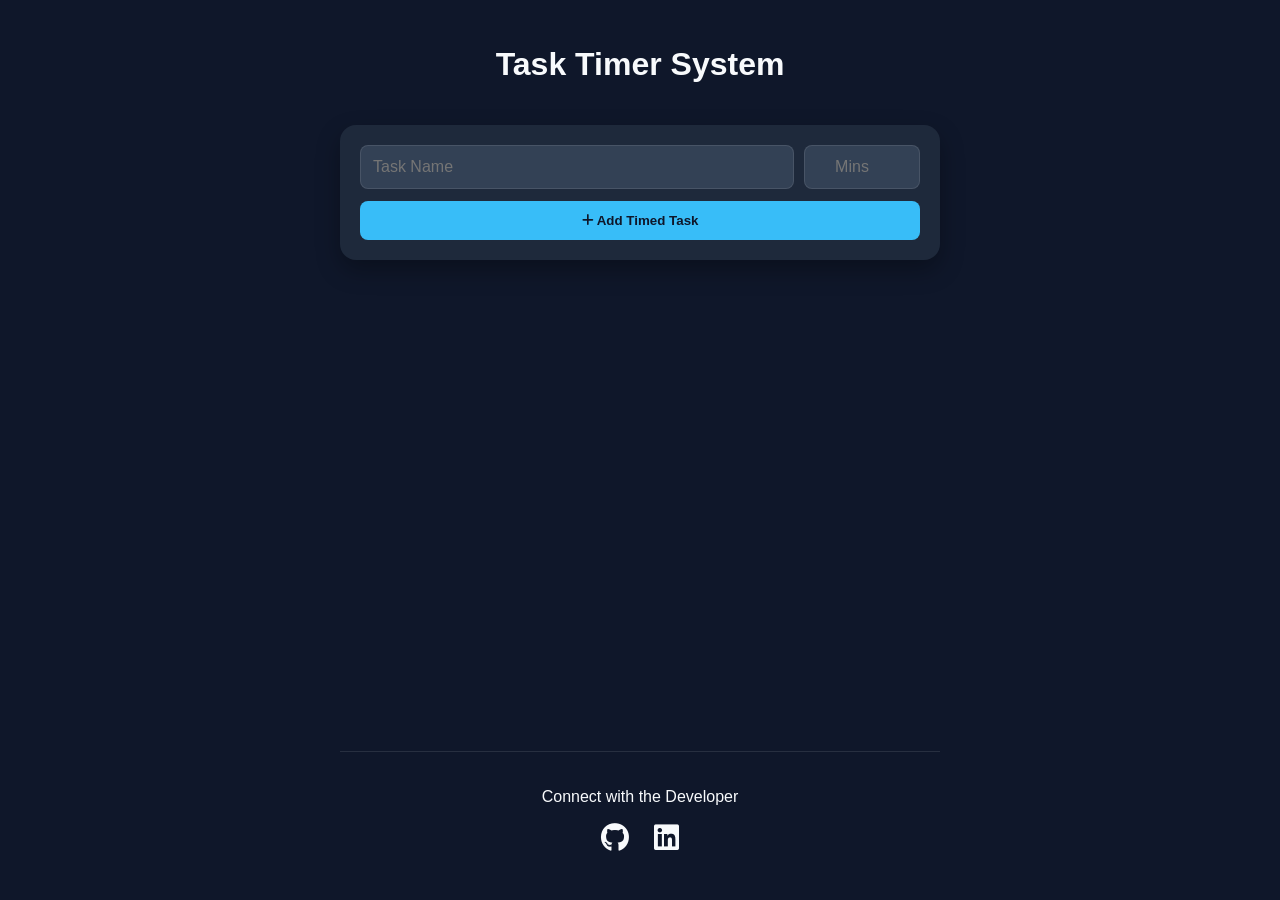
<file: index.html>
<!DOCTYPE html>
<html lang="en">
<head>
    <meta charset="UTF-8">
    <meta name="viewport" content="width=device-width, initial-scale=1.0, maximum-scale=1.0, user-scalable=no">
    <title>Task Timer</title>
    <link rel="stylesheet" href="style.css">
    <link rel="stylesheet" href="https://cdnjs.cloudflare.com/ajax/libs/font-awesome/6.0.0/css/all.min.css">
</head>
<body>
    
    <div class="main-wrapper">
        <header class="app-header">
            <div class="logo-badge"></div>
            <h1>Task Timer <span>System</span></h1>
        </header>

        <section class="input-card">
            <div class="input-row">
                <input type="text" id="taskInput" placeholder="Task Name">
                <input type="number" id="taskMinutes" placeholder="Mins" min="1" lang="en">
            </div>
            <button id="addTaskBtn" class="btn-add">
                <i class="fas fa-plus"></i> Add Timed Task
            </button>
        </section>

        <main id="taskBoard" class="tasks-container">
            </main>

        <footer class="main-footer">
            <p>Connect with the Developer</p>
            <div class="social-links">
                <a href="https://github.com/Sulaiman-Alsarhayd/sulaiman.github.io"><i class="fab fa-github"></i></a>
                <a href="https://www.linkedin.com/in/sulaiman-alsarhayd"><i class="fab fa-linkedin"></i></a>
            </div>
        </footer>
    </div>

    <script src="script.js"></script>
</body>
</html>
</file>
<file: style.css>
:root {
    --bg: #0f172a;
    --card: #1e293b;
    --accent: #38bdf8;
    --danger: #fb7185;
    --success: #34d399;
    --text: #f8fafc;
}

body {
    background: var(--bg);
    color: var(--text);
    font-family: 'Inter', Arial, sans-serif;
    margin: 0;
    display: flex;
    justify-content: center;
    min-height: 100vh;
}

.main-wrapper {
    width: 100%;
    max-width: 600px;
    padding: 25px;
    display: flex;
    flex-direction: column;
    gap: 20px;
}

.app-header { text-align: center; }

.input-card {
    background: var(--card);
    padding: 20px;
    border-radius: 16px;
    box-shadow: 0 10px 25px rgba(0,0,0,0.3);
}

.input-row { display: flex; gap: 10px; margin-bottom: 12px; }

input {
    background: #334155;
    border: 1px solid rgba(255,255,255,0.1);
    color: white;
    padding: 12px;
    border-radius: 8px;
    font-size: 1rem;
    flex: 1;
    /* هذا السطر يضمن ظهور الأرقام بالإنجليزية حتى لو لغة الجهاز عربية */
    font-variant-numeric: lining-nums;
    -webkit-font-feature-settings: "lnum";
    font-feature-settings: "lnum";
}

#taskMinutes { 
    width: 90px; 
    flex: none; 
    text-align: center;
}

/* لمنع ظهور الـ Spinners الغريبة في بعض المتصفحات */
input::-webkit-outer-spin-button,
input::-webkit-inner-spin-button {
    margin-left: 5px;
}

.btn-add {
    width: 100%;
    background: var(--accent);
    color: #0f172a;
    border: none;
    padding: 12px;
    border-radius: 8px;
    font-weight: bold;
    cursor: pointer;
}

.tasks-container { display: flex; flex-direction: column; gap: 15px; }

.task-card {
    background: var(--card);
    padding: 18px;
    border-radius: 12px;
    border-left: 4px solid var(--accent);
    display: flex;
    flex-direction: column;
    gap: 12px;
}

.task-header { display: flex; justify-content: space-between; align-items: center; }

.task-controls {
    display: flex;
    justify-content: space-between;
    align-items: center;
    background: rgba(0,0,0,0.2);
    padding: 10px 15px;
    border-radius: 10px;
}

.timer-val { 
    font-family: 'Courier New', monospace; 
    font-size: 1.5rem; 
    font-weight: bold;
    font-variant-numeric: lining-nums;
}

.btn-play {
    border: none;
    padding: 8px 18px;
    border-radius: 6px;
    cursor: pointer;
    font-weight: bold;
}

.main-footer {
    text-align: center;
    margin-top: auto;
    padding: 20px 0;
    border-top: 1px solid rgba(255,255,255,0.1);
}

.social-links {
    display: flex;
    justify-content: center;
    gap: 25px;
    font-size: 1.8rem;
    margin-top: 10px;
}

.social-links a { color: var(--text); text-decoration: none; }
</file>
